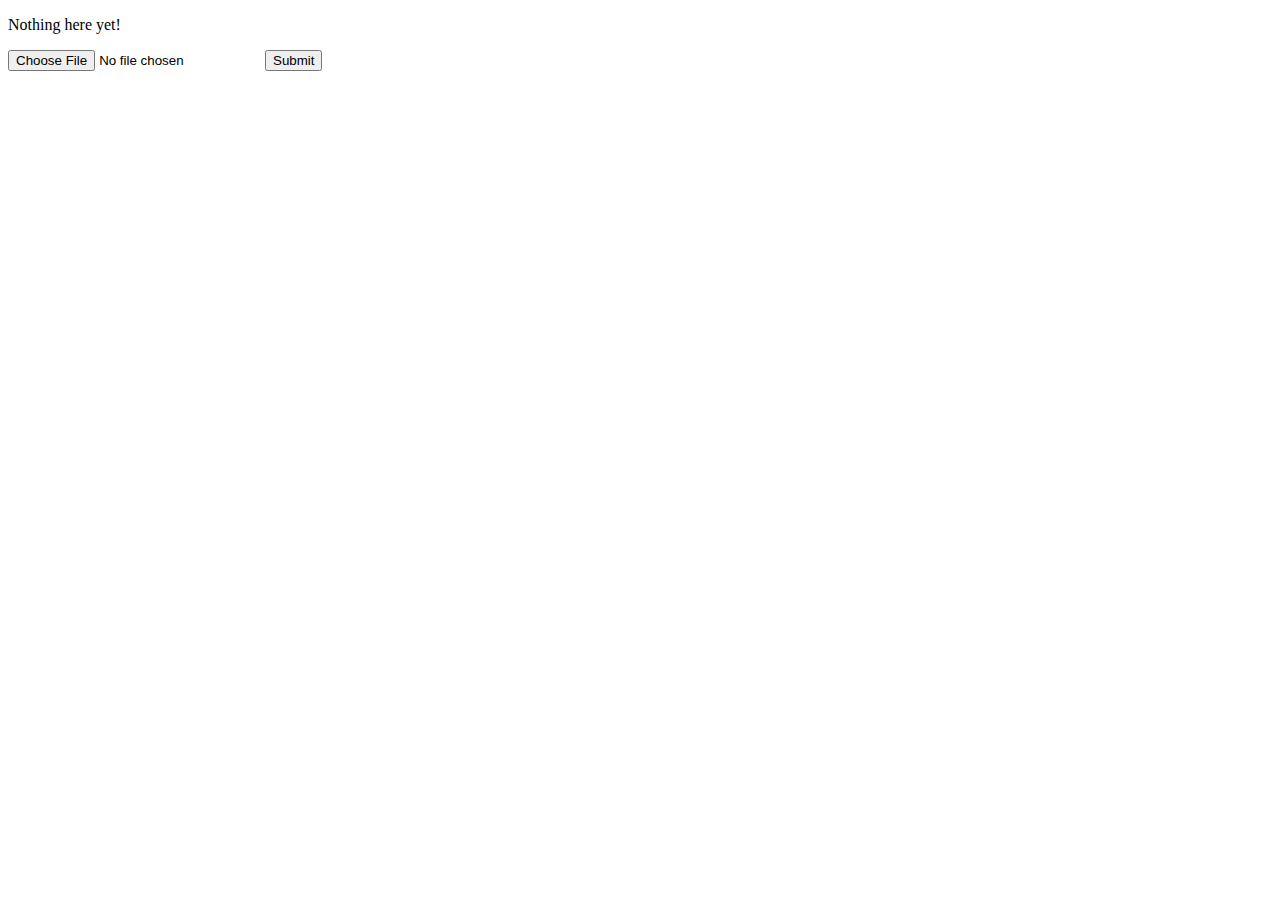
<file: templates/admin.html>
<!DOCTYPE html>

<html>
<head>

</head>

<body>
    <p>Nothing here yet!</p>

    <!-- TODO: Make this work so admins can upload stuff to the file server, and then
        maybe auto add info to the DB too-->
    <form action=''>
        <input type="file" name="" accept="" enctype="multipart/form-data">
        <input type="submit">
    </form>
</body

</html>
</file>
